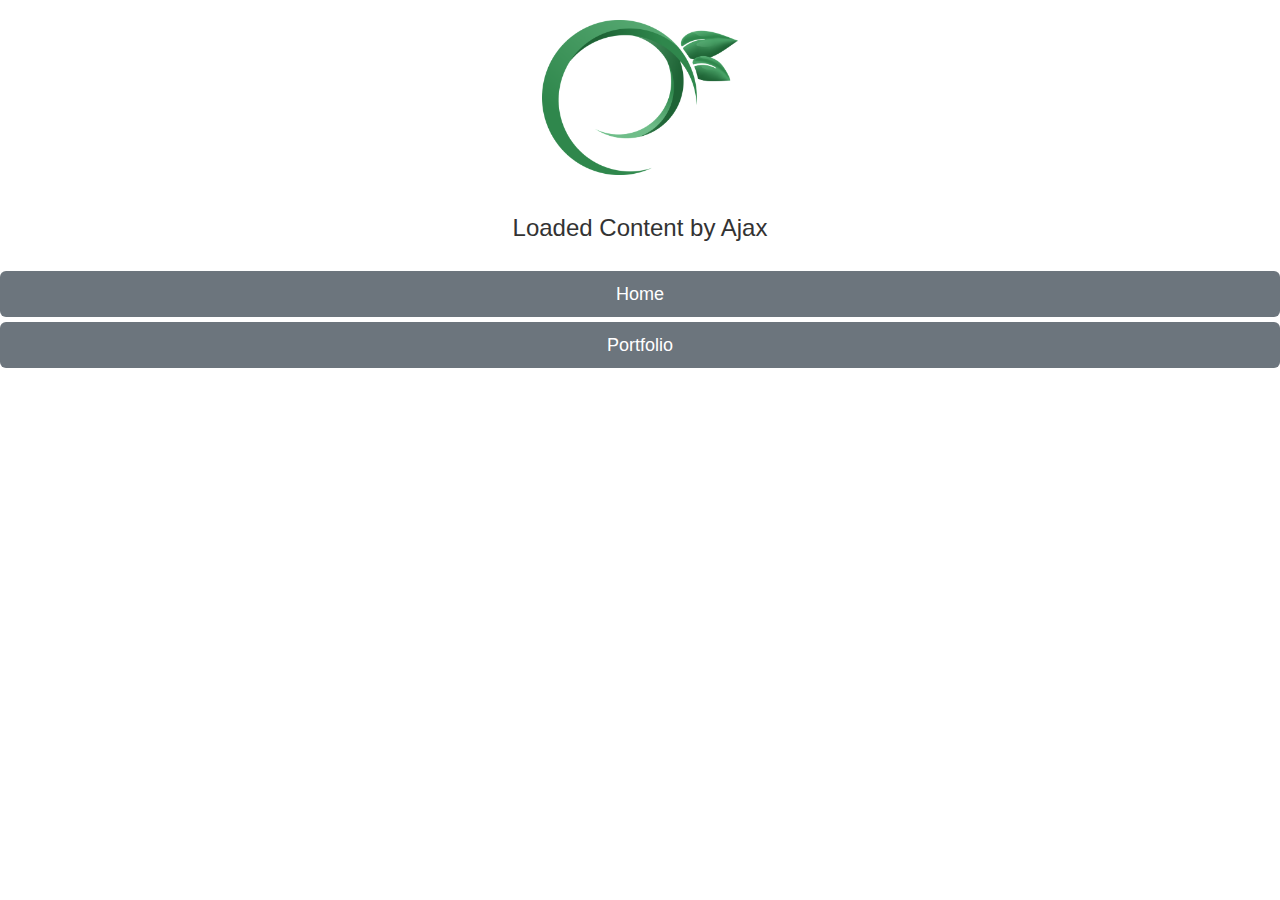
<file: index.html>
<!DOCTYPE html>
<html lang="en">
<head>
    <meta charset="UTF-8">
    <title>Ajax Assigment</title>
    <link rel="stylesheet" href="https://stackpath.bootstrapcdn.com/bootstrap/4.3.1/css/bootstrap.min.css" integrity="sha384-ggOyR0iXCbMQv3Xipma34MD+dH/1fQ784/j6cY/iJTQUOhcWr7x9JvoRxT2MZw1T" crossorigin="anonymous">
    <link href="https://maxcdn.bootstrapcdn.com/font-awesome/4.4.0/css/font-awesome.min.css" rel="stylesheet"/>
    <link href="https://maxcdn.bootstrapcdn.com/bootstrap/3.3.5/css/bootstrap.min.css" rel="stylesheet"/>
    <link rel="stylesheet" href="./css/styles.css">
    
    
</head>
<header>

<div class="container">
    <center>
     <img src="./img/logo.png" class="img-thumbnail" alt="Logo" width="204" height="136">
    <h3>Loaded Content by Ajax</h3>
    </center>      
  </div> 
  <br>

  <nav>
        <form class="form-inline">
                <a type="button" class="btn btn-secondary btn-lg btn-block" href="http://localhost/hottopics/partials/home.html">Home</a>
                <a type="button" class="btn btn-secondary btn-lg btn-block"href="http://localhost/hottopics/partials/portfolio.html">Portfolio</a>
        </form>
            </nav>
</header>
<body>  
   <div class="bucket">
      
   </div>
    
    
<script src="https://code.jquery.com/jquery-3.3.1.slim.min.js" integrity="sha384-q8i/X+965DzO0rT7abK41JStQIAqVgRVzpbzo5smXKp4YfRvH+8abtTE1Pi6jizo" crossorigin="anonymous"></script>
<script src="https://cdnjs.cloudflare.com/ajax/libs/popper.js/1.14.7/umd/popper.min.js" integrity="sha384-UO2eT0CpHqdSJQ6hJty5KVphtPhzWj9WO1clHTMGa3JDZwrnQq4sF86dIHNDz0W1" crossorigin="anonymous"></script>
<script src="https://stackpath.bootstrapcdn.com/bootstrap/4.3.1/js/bootstrap.min.js" integrity="sha384-JjSmVgyd0p3pXB1rRibZUAYoIIy6OrQ6VrjIEaFf/nJGzIxFDsf4x0xIM+B07jRM" crossorigin="anonymous"></script>
<script src="./js/index.js"></script>
</body>
</html>
</file>
<file: css/styles.css>
a {
color: black;
    background-color: grey;
}

.img-thumbnail{
    padding-top: 20px;
    padding-bottom: 20px;
    border: none;
}

.content {
    padding-top: 100px;
    padding-left: 10%;
    padding-right: 10%;
}

.row {
    padding-top: 60px;
    padding-left:20px;
    padding-right:20px;
}

.footer {
  background: #70726F;
  padding: 10px 0;
}
.footer a {
  color: white;
  font-size: 30px;
  padding: 10px;
  border-right: 1px solid #70726F;
  transition: all .5s ease;
}
.footer a:first-child {
  border-left: 1px solid #70726F;
}
.footer a:hover {
  color: green;
}
</file>
